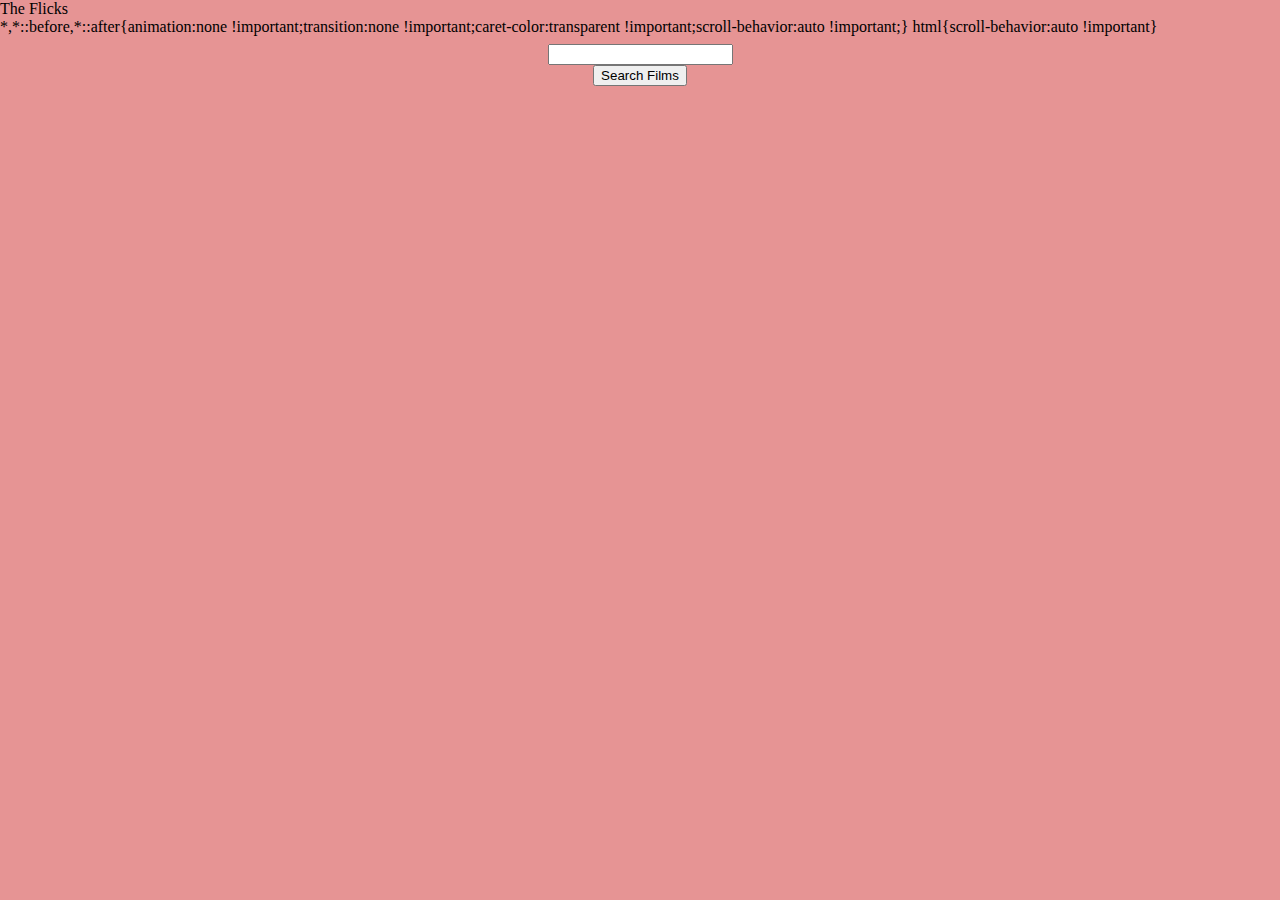
<file: film-finder/index.html>
<!DOCTYPE html>
<html lang="en">
  <head>
    <meta charset="UTF-8" />
    <meta http-equiv="X-UA-Compatible" content="IE=edge" />
    <meta name="viewport" content="width=device-width, initial-scale=1.0" />
    <title>The Flicks</title>
    <link rel="stylesheet" href="style.css"/>
    
  </head>
  <body>
    <div id="form-container">
      <form>
        <label for="film-name"></label>
        <input id="film-name" name="film-name" type="text">
        <button type="submit">Search Films</button>
        <output></output>
      </form>
    </div>
    <script src="script.js"></script>
  </body>
</html>
</file>
<file: film-finder/style.css>
*{
    display: block;
    margin-left: auto;
    margin-right: auto 
  }

body{
  font-family: Georgia, 'Times New Roman', Times, serif;
  background-color: rgb(230, 148, 148);
  color: #fff;
}
</file>
